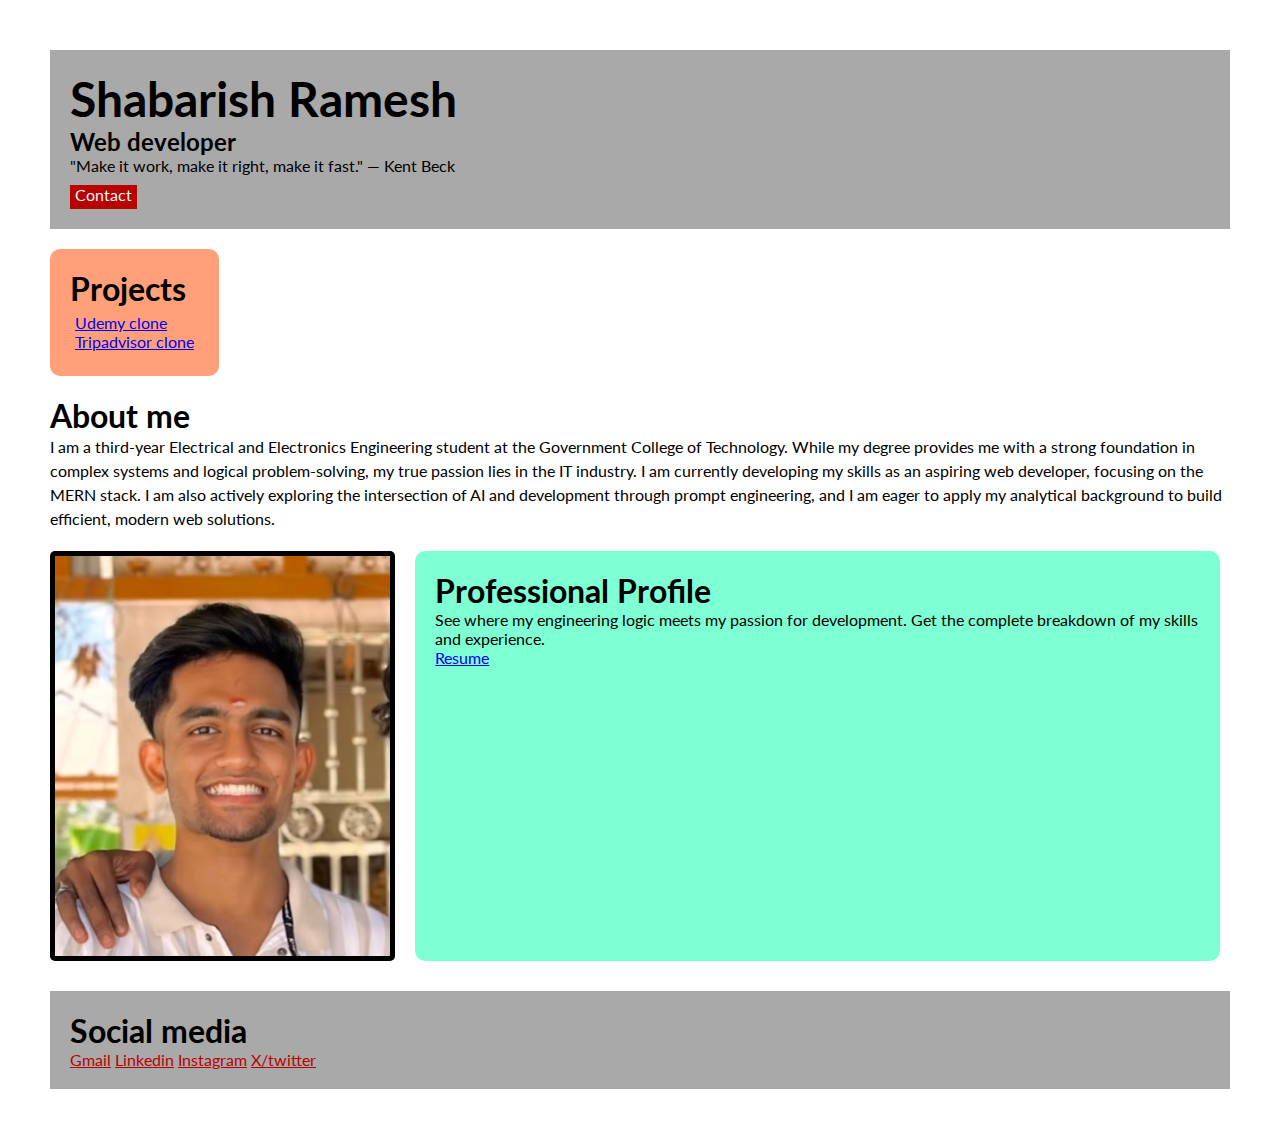
<file: index.html>
<!DOCTYPE html>
<html lang="en">
<head>
    <meta charset="UTF-8">
    <meta name="viewport" content="width=device-width, initial-scale=1.0">
    <title>Shabarish portfolio</title>
    <link rel="stylesheet" href="portfoliostyle.css">
    <link rel="preconnect" href="https://fonts.googleapis.com">
    <link rel="preconnect" href="https://fonts.gstatic.com" crossorigin>
    <link href="https://fonts.googleapis.com/css2?family=Lato:ital,wght@0,100;0,300;0,400;0,700;0,900;1,100;1,300;1,400;1,700;1,900&display=swap" rel="stylesheet">
</head>
<body>
    <div class="container">
        <div class="introduction">
            <h1 class="introduction__name">Shabarish Ramesh</h1>
            <h2 class="introduction__role">Web developer</h2>
            <p class="introduction__quote">"Make it work, make it right, make it fast." — Kent Beck</p>
            <a href="contactform.html" class="introduction__contact">Contact</a>
        </div>
    
        <div class="section-one">
            <h1 class="section-one__tittle">Projects</h1>
            <ul class="section-one__list">
                <li><a href="https://shabarishramesh.github.io/Udemy-clone/" target="_blank">Udemy clone</a></li>
                <li><a href="https://shabarishramesh.github.io/Tripadvisor-clone/" target="_blank">Tripadvisor clone</a></li>
            </ul>
        </div>

        <div class="section-two">
            <h1 class="section-two__tittle">About me</h1>
            <p class="section-two__description">I am a third-year Electrical and Electronics Engineering student at the Government College of Technology. While my degree provides me with a strong foundation in complex systems and logical problem-solving, my true passion lies in the IT industry. I am currently developing my skills as an aspiring web developer, focusing on the MERN stack. I am also actively exploring the intersection of AI and development through prompt engineering, and I am eager to apply my analytical background to build efficient, modern web solutions.</p>
        </div>
        <div class="container-main">      
            <img class="section-two__photo" src="./Professional/Passport portfolio.jpg">
            <div class="section-three">
                <h1 class="section-three__tittle">Professional Profile</h1>
                <p class="section-three__description">See where my engineering logic meets my passion for development. Get the complete breakdown of my skills and experience.</p>
                <a class="section-three__resume" href="https://drive.google.com/file/d/1dwIvI3iI2XyhFd_AgaUae5pgz7MB1uTN/view?usp=drivesdk">Resume</a>
            </div>
        </div> 

        <div class="section-four">
            <h1 class="section-four__tittle">Social media</h1>
            <a class="section-four__a1" href="mailto:your.shab.71772313140@gct.ac.in">Gmail</a>
            <a class="section-four__a2" href="https://www.linkedin.com/in/shabarish-r-9231902a2?utm_source=share&utm_campaign=share_via&utm_content=profile&utm_medium=android_app">Linkedin</a> 
            <a class="section-four__a3" href="https://www.instagram.com/sha_r_645?igsh=MWRxMzd4NjA0MDJpZQ==">Instagram</a>
            <a class="section-four__a4" href="https://x.com/RShabarish_645?t=jSAdMZ43DBbT2W4c9oGHGw&s=09">X/twitter</a>
        </div>

    </div>
</body>
</html>
</file>
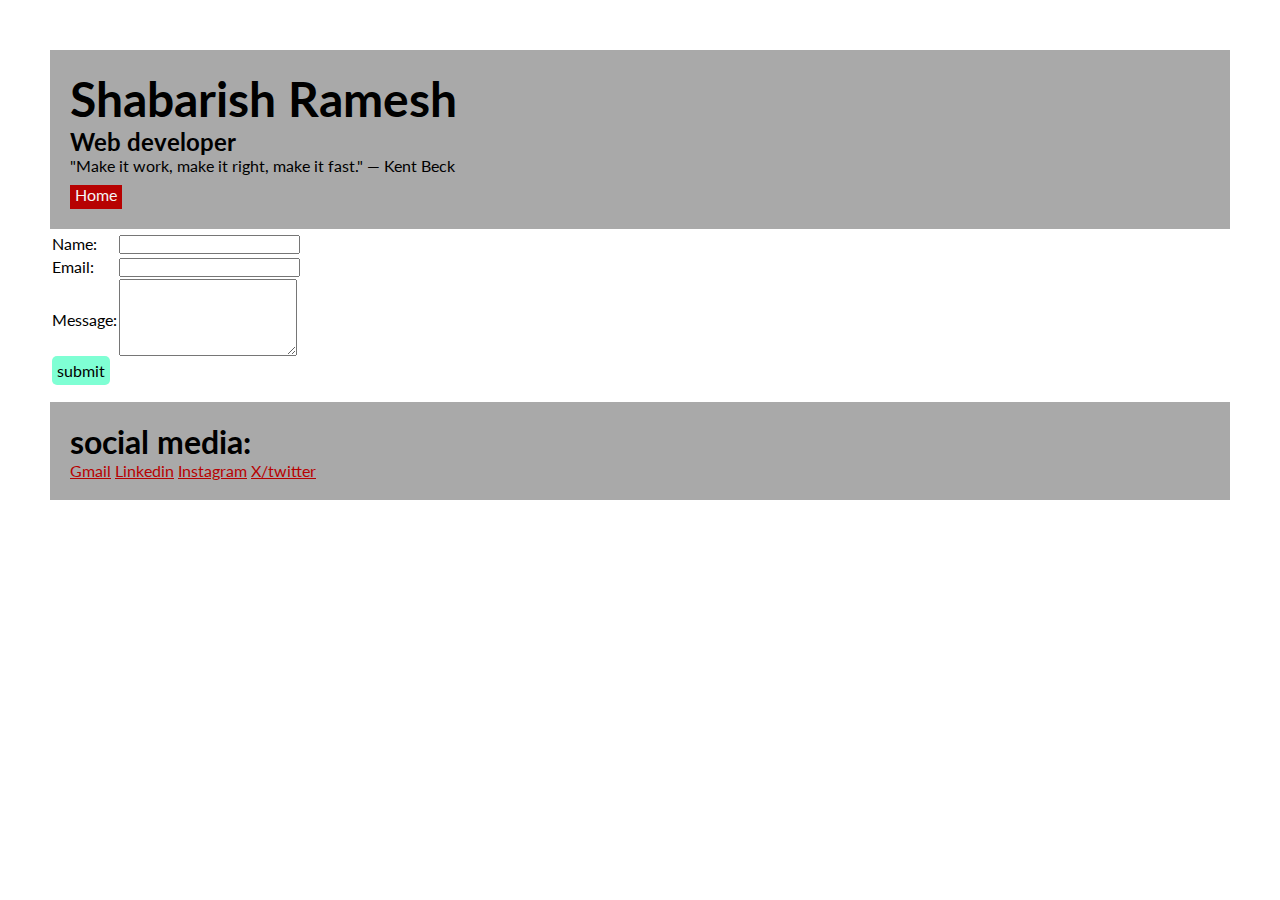
<file: contactform.html>
<!DOCTYPE html>
<html lang="en">
<head>
    <meta charset="UTF-8">
    <meta name="viewport" content="width=device-width, initial-scale=1.0">
    <title>shabarish contact form </title>
    <link rel="stylesheet" href="portfoliostyle.css">
    <link rel="preconnect" href="https://fonts.googleapis.com">
    <link rel="preconnect" href="https://fonts.gstatic.com" crossorigin>
    <link href="https://fonts.googleapis.com/css2?family=Lato:ital,wght@0,100;0,300;0,400;0,700;0,900;1,100;1,300;1,400;1,700;1,900&display=swap" rel="stylesheet">
</head>
<body>
    <form action="https://www.linkedin.com/in/shabarish-r-9231902a2?utm_source=share&utm_campaign=share_via&utm_content=profile&utm_medium=android_app" method="post" target="_blank"></form>
    <div class="container">
    <table>
                <tr>
                    <div class="introduction">
                        <h1 class="introduction__name">Shabarish Ramesh</h1>
                        <h2 class="introduction__role">Web developer</h2>
                        <p class="introduction__quote">"Make it work, make it right, make it fast." — Kent Beck</p>
                        <a href="portfolio.html" class="introduction__contact">Home</a>
                    </div>
                </tr>
                <tr>
                    <td>
                        <label for="name">Name:</label>
                    </td>
                    <td>
                        <input type="text" id="text" name="name">
                   </td>
                </tr>
                <tr>
                    <td>
                        <label for="email">Email:</label>
                    </td>
                    <td>
                        <input type="email" id="email">
                   </td>
                </tr>
                <tr>
                    <td>
                        <label>Message:</label>
                    </td>
                    <td>
                        <textarea id="Message" rows="5"></textarea>
                    </td>
                </tr>
                <tr>
                        <td>
                        <a style=" border-radius: 5px; color: black; background-color: aquamarine; padding: 5px; text-decoration: none;" href="https://www.linkedin.com/in/shabarish-r-9231902a2?utm_source=share&utm_campaign=share_via&utm_content=profile&utm_medium=android_app">submit</a>
                        </td>
                </tr>
    </table>            
        <div class="section-four">
            <h1>social media:</h1>
            <a class="section-four__a1" href="mailto:your.shab.71772313140@gct.ac.in">Gmail</a>
            <a class="section-four__a2" href="https://www.linkedin.com/in/shabarish-r-9231902a2?utm_source=share&utm_campaign=share_via&utm_content=profile&utm_medium=android_app">Linkedin</a> 
            <a class="section-four__a3" href="https://www.instagram.com/sha_r_645?igsh=MWRxMzd4NjA0MDJpZQ==">Instagram</a>
            <a class="section-four__a4" href="https://x.com/RShabarish_645?t=jSAdMZ43DBbT2W4c9oGHGw&s=09">X/twitter</a>
        </div>           
    </div>                           
</body>
</html>
</file>
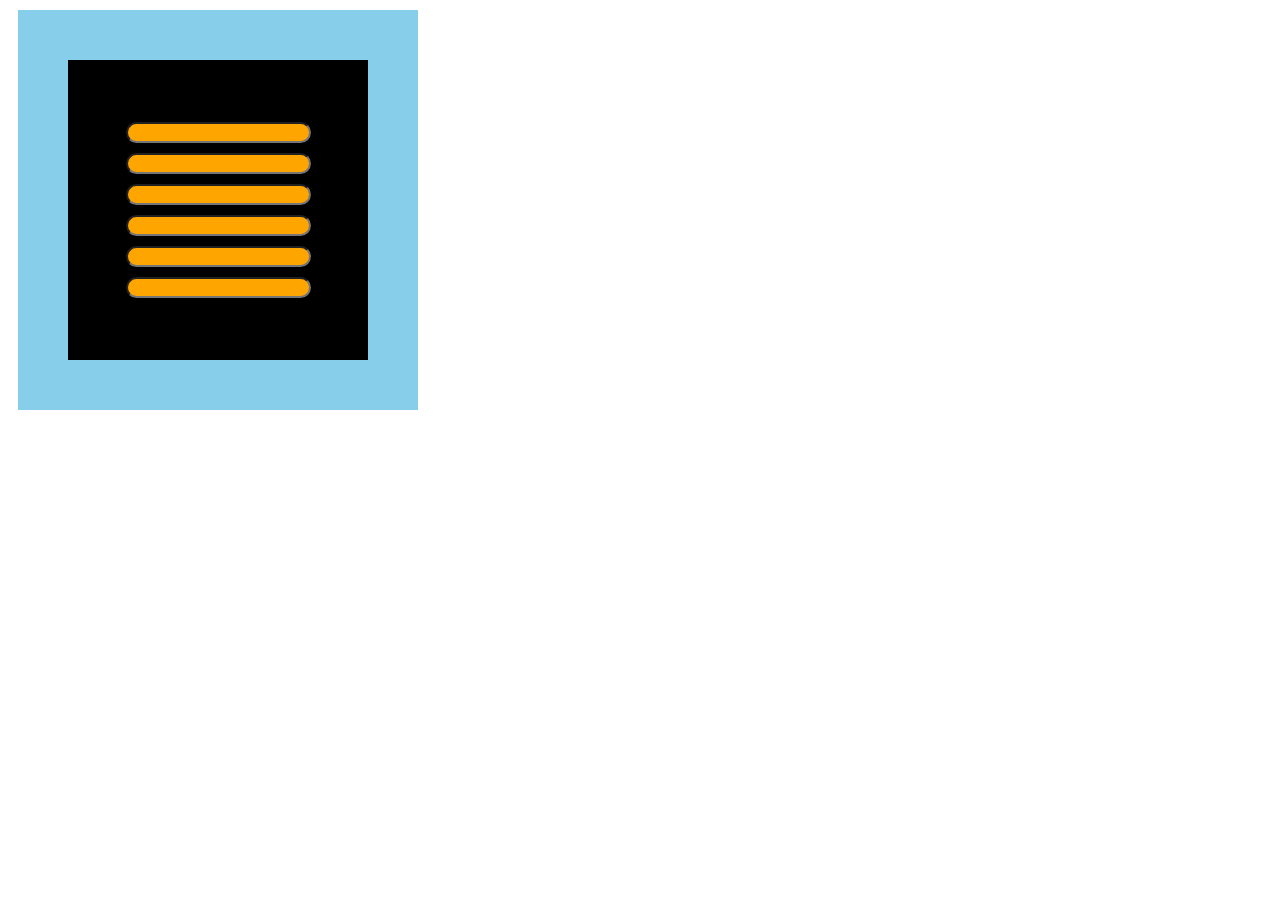
<file: flexnumber.html>
<!DOCTYPE html>
<html lang="en">
<head>
    <meta charset="UTF-8">
    <meta name="viewport" content="width=device-width, initial-scale=1.0">
    <title>Document</title>
</head>
<body>
    <style>
        .g{
            background-color: skyblue;
            margin: 10px;
            height: 400px;
            width: 400px;
            display: flex;
            flex-direction: row;
            justify-content: center;
            align-items: center;

        }
        .p{
            background-color: black;
            height: 300px;
            width: 300px;
            display: flex;
            flex-wrap: wrap;
            flex-direction: column;
            justify-content: center;
            align-items: center;
            gap: 10px;
        }
        .p input{
            background-color: orange;
            border-radius: 20px;
        }

       
    </style>
    <div class="g">
        <div class="p">
            <input type="text">
            <input type="text">
            <input type="text">
            <input type="text">
            <input type="text">
            <input type="text">
        </div>
       
    </div>
</body>
</html>
</file>
<file: portfoliostyle.css>
*{
    margin: 0;
    padding: 0;
}

body{
    
  font-family: "Lato", sans-serif
}

.container{
    margin: 50px; 
}

.introduction{
    background-color: darkgrey;
    color: black;
    padding: 20px;
}
.introduction__name{
   font-weight: 10px;
   font-size: 48px;
}
.introduction__role{
   
}
.introduction__quote{

}
.introduction__contact{
   display: inline-block;
   text-decoration: none;
   background-color: rgb(183, 2, 2);
   color: whitesmoke;
   padding-left: 5px;
   padding-right: 5px;
   padding-bottom: 5px;
   margin-top: 10px;
}

.section-one{
   margin-top: 20px; 
   background-color: lightsalmon;
   display: inline-block;
   padding: 20px;
   border-radius: 10px;
}
.section-one__tittle{

}
.section-one__list {
    margin: 5px;
    text-decoration: none;
}
.section-one__list li{
    list-style: none;
}


.section-two{
   margin-top: 20px; 
}
.section-two__tittle{
    
}
.section-two__description{
   line-height: 1.5;
}
.section-two__photo{
   background-color: black; 
   display: inline-block;
   padding: 5px;
   margin: 10px; 
   margin-left: 0px;
   border-radius: 5px;
   height: 400px;
   vertical-align: top; 
   flex-shrink: 0;
}

.section-three{
   background-color: aquamarine;
   color: black;
   height: 370px;
   display: inline-block;
   padding: 20px;
   border-radius: 10px;
   flex: 1;
   vertical-align: top;
   margin: 10px;
}
.section-three__tittle{
    
}
.section-three__description{
    
}
.section-three__resume{
    
}

.section-four{
   margin-top: 20px; 
   background-color: darkgrey;
   color: black;
   padding: 20px;
}
.section-four__tittle{
    
}

.section-four__a1,.section-four__a2,.section-four__a3,.section-four__a4{
   color: rgb(183, 2, 2); 
}

.container-main{
    margin-top: 10px; 
    display: flex;
    align-items: flex-start;
}
</file>
